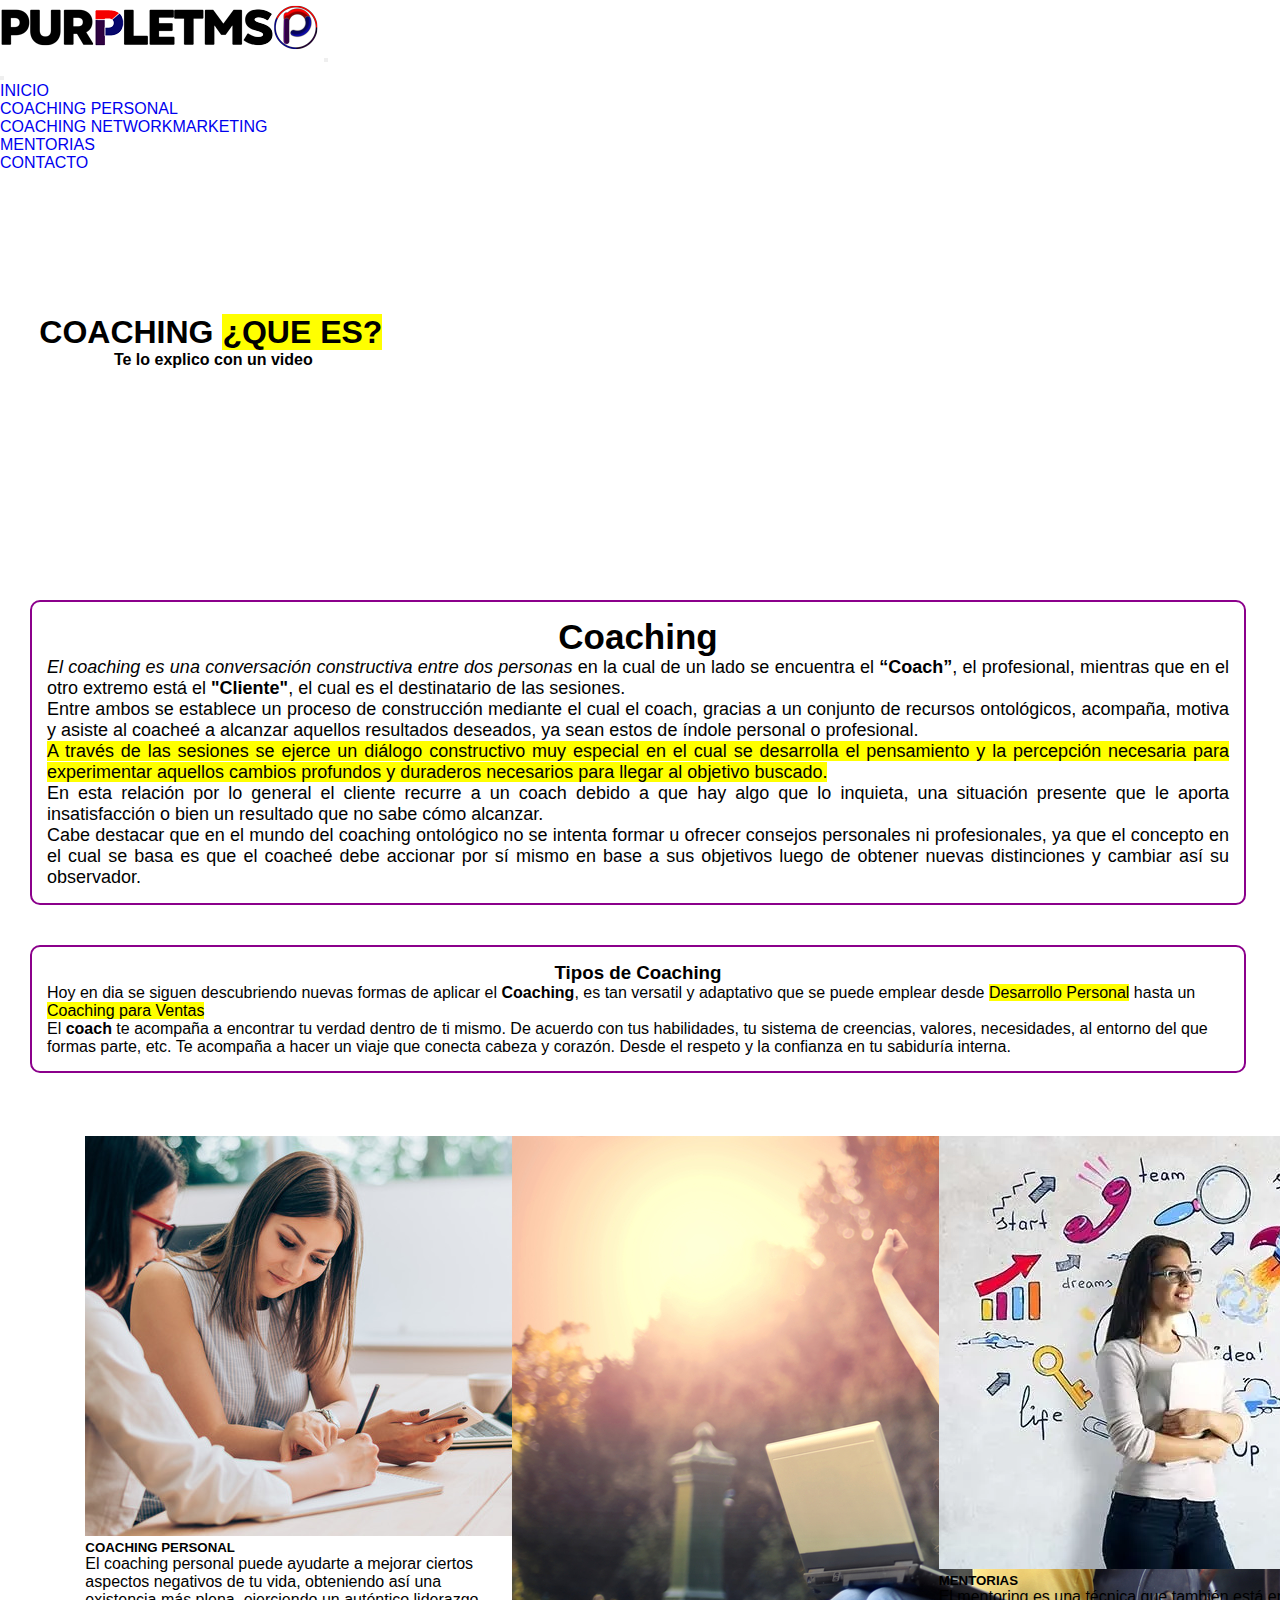
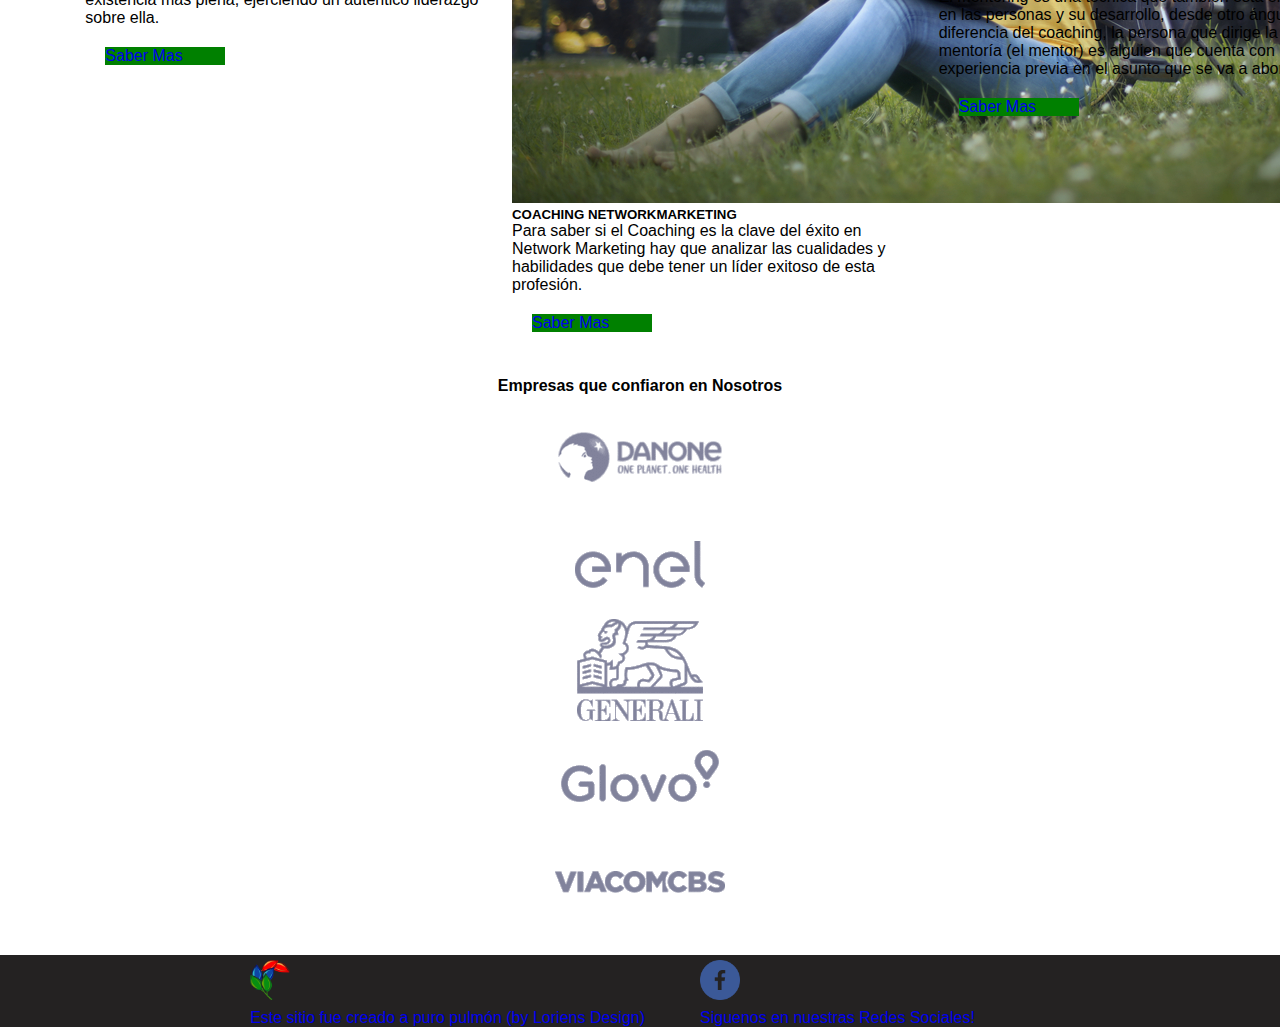
<file: index.html>
<!DOCTYPE html>
<html lang="es">

<head>
    <meta charset="UTF-8">
    <meta http-equiv="X-UA-Compatible" content="IE=edge">
    <meta name="viewport" content="width=device-width, initial-scale=1.0">
    <title>PurpleTeam</title>

    <link rel="shortcut icon" href="images/laureles.png" type="image/x-icon">

    <link rel="preconnect" href="https://fonts.googleapis.com">
    <link rel="preconnect" href="https://fonts.gstatic.com" crossorigin>
    <link
        href="https://fonts.googleapis.com/css2?family=Poppins:ital,wght@0,100;0,300;0,400;0,700;0,900;1,100&display=swap"
        rel="stylesheet">

    <!--bootstrap-->
    <link href="https://cdn.jsdelivr.net/npm/bootstrap@5.3.0-alpha3/dist/css/bootstrap.min.css" rel="stylesheet"
        integrity="sha384-KK94CHFLLe+nY2dmCWGMq91rCGa5gtU4mk92HdvYe+M/SXH301p5ILy+dN9+nJOZ" crossorigin="anonymous">
    <script src="https://cdn.jsdelivr.net/npm/bootstrap@5.3.0-alpha3/dist/js/bootstrap.bundle.min.js"
        integrity="sha384-ENjdO4Dr2bkBIFxQpeoTz1HIcje39Wm4jDKdf19U8gI4ddQ3GYNS7NTKfAdVQSZe"
        crossorigin="anonymous"></script>

    <link rel="stylesheet" href="css/styles.css">

    <!--meta-->
    <meta name="description" content="Coaching para personas, empresarios y coaches">
    <!--keywords-->
    <meta name="keywords" content="coaching, desarrollo personal, emprendimiento, mentorias, mentor">
</head>

<body>

    <header>
        <!-- menu nav bootstrap -->
        <nav class="navbar navbar sticky-top navbar-expand-lg bg-body-tertiary">
            <div class="container-fluid">
                <a class="navbar-brand" href="index.html">
                    <img src="images/logo-web-320x60.png" alt="purple">
                </a>
                <button class="navbar-toggler" type="button" data-bs-toggle="offcanvas"
                    data-bs-target="#offcanvasNavbar" aria-controls="offcanvasNavbar" aria-label="Toggle navigation">
                    <span class="navbar-toggler-icon"></span>
                </button>
                <div class="offcanvas offcanvas-end" tabindex="-1" id="offcanvasNavbar"
                    aria-labelledby="offcanvasNavbarLabel">
                    <div class="offcanvas-header">
                        <button type="button" class="btn-close" data-bs-dismiss="offcanvas" aria-label="Close"></button>
                    </div>
                    <div class="offcanvas-body">
                        <ul class="navbar-nav justify-content-end flex-grow-1 pe-3">
                            <li class="nav-item">
                                <a class="nav-link" href="index.html">
                                    INICIO
                                </a>
                            </li>
                            <li class="nav-item">
                                <a class="nav-link" href="./pages/coaching-personal.html">
                                    COACHING PERSONAL
                                </a>
                            </li>
                            <li class="nav-item">
                                <a class="nav-link" href="./pages/coaching-network.html">
                                    COACHING NETWORKMARKETING
                                </a>
                            </li>
                            <li class="nav-item">
                                <a class="nav-link" href="./pages/mentorias.html">
                                    MENTORIAS
                                </a>
                            </li>
                            <li class="nav-item">
                                <a class="nav-link" href="./pages/contacto.html">
                                    CONTACTO
                                </a>
                            </li>
                    </div>
                </div>
            </div>
        </nav>
        <!-- menu nav bootstrap -->
    </header>

    <main>
        <section class="contenedorTotal">
            <div class="main">
                <h1>COACHING <mark>¿QUE ES?</mark></h1>
                <h4>Te lo explico con un video</h4>
            </div>
            <div class="vid">
                <iframe id="video" width="100%" height="auto"
                    src="https://www.youtube-nocookie.com/embed/UYbaeFZIZng?controls=0" title="YouTube video player"
                    frameborder="0"
                    allow="accelerometer; autoplay; clipboard-write; encrypted-media; gyroscope; picture-in-picture; web-share"
                    allowfullscreen></iframe>
            </div>


            <div class="recuadro-info texto">
                <h3><strong>Coaching </strong></h3>
                <div>
                    <p> <em>El coaching es una conversación constructiva entre dos personas</em> en la cual de
                        un lado se
                        encuentra el <strong>“Coach”</strong>, el profesional, mientras que en el otro extremo está el
                        <strong>"Cliente"</strong>, el cual es
                        el destinatario de las sesiones.
                    </p>
                </div>
                <div>
                    <p>
                        Entre ambos se establece un proceso de construcción mediante el cual el coach, gracias a un
                        conjunto
                        de recursos ontológicos, acompaña, motiva y asiste al coacheé a alcanzar aquellos resultados
                        deseados, ya sean estos de índole personal o profesional.
                    </p>
                </div>
                <div>
                    <p>
                        <mark>
                            A través de las sesiones se ejerce un diálogo constructivo muy especial en el cual se
                            desarrolla el
                            pensamiento y la percepción necesaria para experimentar aquellos cambios profundos y
                            duraderos
                            necesarios para llegar al objetivo buscado.
                        </mark>
                    </p>
                </div>
                <div>
                    <p>
                        En esta relación por lo general el cliente recurre a un coach debido a que hay algo que lo
                        inquieta,
                        una situación presente que le aporta insatisfacción o bien un resultado que no sabe cómo
                        alcanzar.
                    </p>
                </div>
                <div>
                    <p>
                        Cabe destacar que en el mundo del coaching ontológico no se intenta formar u ofrecer consejos
                        personales ni profesionales, ya que el concepto en el cual se basa es que el coacheé debe
                        accionar
                        por sí mismo en base a sus objetivos luego de obtener nuevas distinciones y cambiar así su
                        observador.
                    </p>
                </div>
            </div>
            <div class="recuadro-info texto2">
                <h3><strong>Tipos de Coaching</strong></h3>
                <div>
                    <p>
                        Hoy en dia se siguen descubriendo nuevas formas de aplicar el <strong>Coaching</strong>, es tan
                        versatil y adaptativo que se puede emplear desde <mark>Desarrollo Personal</mark> hasta un
                        <mark>Coaching para Ventas</mark>
                    </p>
                </div>
                <div>
                    <p>
                        <quote>El <strong>coach</strong> te acompaña a encontrar tu verdad dentro de ti mismo. De
                            acuerdo con tus habilidades, tu
                            sistema de creencias, valores, necesidades, al entorno del que formas parte, etc. Te
                            acompaña a
                            hacer un viaje que conecta cabeza y corazón. Desde el respeto y la confianza en tu sabiduría
                            interna.
                        </quote>
                    </p>
                </div>
            </div>

            <!-- cajas con bootstrap -->
            <div class="card box1">
                <img src="./images/coach-per.jpg" alt="cocaching personal" class="bd-placeholder-img card-img-top">
                <title>Tarjeta</title>
                <div class="card-body">
                    <h5 class="card-title">COACHING PERSONAL</h5>
                    <p class="card-text">El coaching personal puede ayudarte a mejorar ciertos aspectos negativos de tu
                        vida, obteniendo así una existencia más plena, ejerciendo un auténtico liderazgo sobre ella.
                    </p>
                    <a href="./pages/coaching-personal.html" class="btn btn-primary">Saber Mas
                    </a>
                </div>
            </div>
            <div class="card box2">
                <img src="./images/coach-net.webp" alt="coaching networkmarketing"
                    class="bd-placeholder-img card-img-top">
                <title>Tarjeta</title>
                <div class="card-body">
                    <h5 class="card-title">COACHING NETWORKMARKETING</h5>
                    <p class="card-text">Para saber si el Coaching es la clave del éxito en Network Marketing hay que
                        analizar las cualidades y habilidades que debe tener un líder exitoso de esta profesión.
                    </p>
                    <a href="./pages/coaching-networkmarketing.html" class="btn btn-primary">Saber Mas
                    </a>
                </div>
            </div>
            <div class="card box3">
                <img src="./images/mentorias.webp" alt="mentorias de coaching" class="bd-placeholder-img card-img-top">
                <title>Tarjeta</title>
                <div class="card-body">
                    <h5 class="card-title">MENTORIAS</h5>
                    <p class="card-text">El mentoring es una técnica que también está enfocada en las personas y su
                        desarrollo, desde otro ángulo. A diferencia del coaching, la persona que dirige la mentoría (el
                        mentor) es alguien que cuenta con una experiencia previa en el asunto que se va a abordar.
                    </p>
                    <a href="./pages/mentorias.html" class="btn btn-primary">Saber Mas
                    </a>
                </div>
            </div>
            <!-- cajas con bootstrap -->
        </section>

        <!-- logos minis con bootstrap -->
        <div class="logosTittle">
            <h4>Empresas que confiaron en Nosotros</h4>
        </div>
        <div class="containerLogos">
            <div class="row">
                <div class="col">
                    <img src="./images/Danone-Logo.gif" alt="Danone">
                </div>
                <div class="col">
                    <img src="./images/Enel_Group-Logo.gif" alt="Enel Group">
                </div>
                <div class="col">
                    <img src="./images/Generali-Logo.gif" alt="Generali">
                </div>
                <div class="col">
                    <img src="./images/Glovo-Logo.gif" alt="Glovo">
                </div>
                <div class="col">
                    <img src="./images/ViacomCBS-Logo.gif" alt="viacomb" >
                </div>
            </div>
        </div>
        <!-- fin logos minis con bootstrap -->

    </main>

    <!-- footer de la pagina-->
    <footer class="footer">
        <div class="d-flex">
            <a href="mailto:loriensdesign@gmail.com">
                <div class="flex-shrink-0" lori>
                    <img src="./images/laureles.png" alt="LoriensDesign">
                </div>
            </a>
            <a href="mailto:loriensdesign@gmail.com">
                <div class="flex-grow-1 ms-3">
                    <p>
                        Este sitio fue creado a puro pulmón (by Loriens Design)
                    </p>
                </div>
        </div>
        </a>
        <div class="d-flex">
            <a href="https://www.facebook.com/laureano.soy.yo">
                <div class="flex-shrink-0 face">
                    <img src="./images/facebook.png" alt="Redes">
                </div>
            </a>
            <a href="https://www.facebook.com/laureano.soy.yo">
                <div class="flex-grow-1 ms-3">
                    <p>
                        Siguenos en nuestras Redes Sociales!
                    </p>
                </div>
            </a>
        </div>
    </footer>
    <!-- fin de footer -->

</body>

</html>
</file>
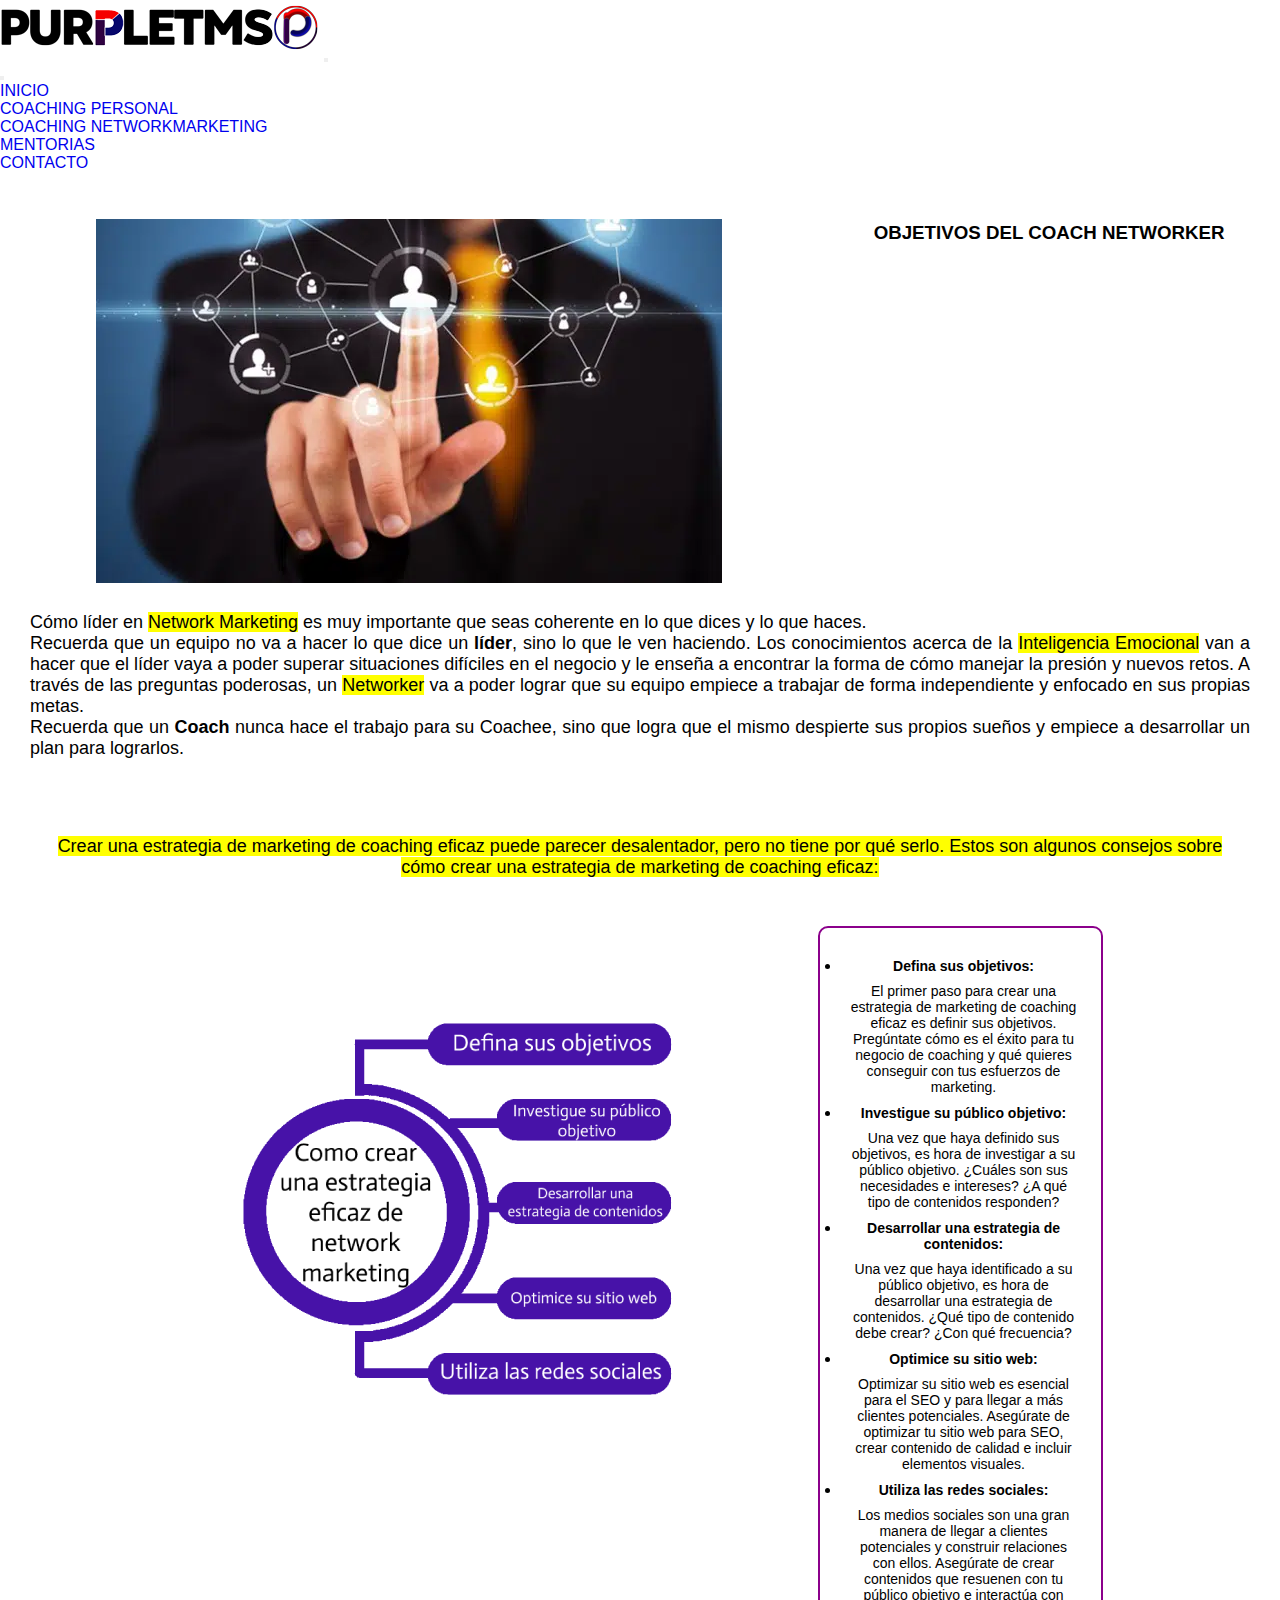
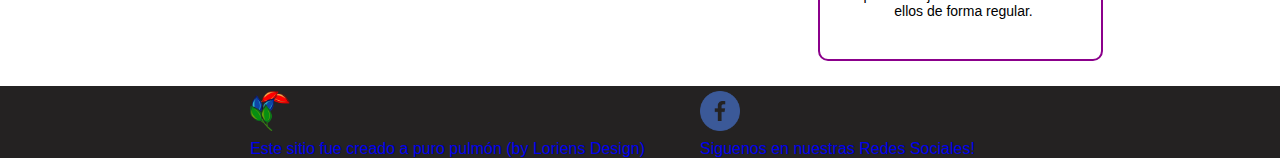
<file: pages/coaching-network.html>
<!DOCTYPE html>
<html lang="es">

<head>
    <meta charset="UTF-8">
    <meta http-equiv="X-UA-Compatible" content="IE=edge">
    <meta name="viewport" content="width=device-width, initial-scale=1.0">
    <title>PurpleTeam</title>

    <link rel="shortcut icon" href="../images/laureles.png" type="image/x-icon">

    <link rel="preconnect" href="https://fonts.googleapis.com">
    <link rel="preconnect" href="https://fonts.gstatic.com" crossorigin>
    <link
        href="https://fonts.googleapis.com/css2?family=Poppins:ital,wght@0,100;0,300;0,400;0,700;0,900;1,100&display=swap"
        rel="stylesheet">

    <!--bootstrap-->
    <link href="https://cdn.jsdelivr.net/npm/bootstrap@5.3.0-alpha3/dist/css/bootstrap.min.css" rel="stylesheet"
        integrity="sha384-KK94CHFLLe+nY2dmCWGMq91rCGa5gtU4mk92HdvYe+M/SXH301p5ILy+dN9+nJOZ" crossorigin="anonymous">
    <script src="https://cdn.jsdelivr.net/npm/bootstrap@5.3.0-alpha3/dist/js/bootstrap.bundle.min.js"
        integrity="sha384-ENjdO4Dr2bkBIFxQpeoTz1HIcje39Wm4jDKdf19U8gI4ddQ3GYNS7NTKfAdVQSZe"
        crossorigin="anonymous"></script>

    <link rel="stylesheet" href="../css/styles.css">

</head>

<body>

    <header>
        <!-- menu nav bootstrap -->
        <nav class="navbar navbar sticky-top navbar-expand-lg bg-body-tertiary">
            <div class="container-fluid">
                <a class="navbar-brand" href="../index.html">
                    <img src="../images/logo-web-320x60.png" alt="purple">
                </a>
                <button class="navbar-toggler" type="button" data-bs-toggle="offcanvas"
                    data-bs-target="#offcanvasNavbar" aria-controls="offcanvasNavbar" aria-label="Toggle navigation">
                    <span class="navbar-toggler-icon"></span>
                </button>
                <div class="offcanvas offcanvas-end" tabindex="-1" id="offcanvasNavbar"
                    aria-labelledby="offcanvasNavbarLabel">
                    <div class="offcanvas-header">
                        <button type="button" class="btn-close" data-bs-dismiss="offcanvas" aria-label="Close"></button>
                    </div>
                    <div class="offcanvas-body">
                        <ul class="navbar-nav justify-content-end flex-grow-1 pe-3">
                            <li class="nav-item">
                                <a class="nav-link" href="../index.html">
                                    INICIO
                                </a>
                            </li>
                            <li class="nav-item">
                                <a class="nav-link" href="../pages/coaching-personal.html">
                                    COACHING PERSONAL
                                </a>
                            </li>
                            <li class="nav-item">
                                <a class="nav-link" href="../pages/coaching-network.html">
                                    COACHING NETWORKMARKETING
                                </a>
                            </li>
                            <li class="nav-item">
                                <a class="nav-link" href="../pages/mentorias.html">
                                    MENTORIAS
                                </a>
                            </li>
                            <li class="nav-item">
                                <a class="nav-link" href="../pages/contacto.html">
                                    CONTACTO
                                </a>
                            </li>
                    </div>
                </div>
            </div>
        </nav>
        <!-- menu nav bootstrap -->
    </header>

    <section class="contenedorTotal">
        <div class="main">
            <img src="../images/marketing-multilevel.webp" alt="coaching personal">
        </div>
        <div class="vid">
            <h3> <strong>OBJETIVOS DEL COACH NETWORKER</strong></h3>
        </div>
        <div class="texto">
            <P>
                Cómo líder en <mark>Network Marketing</mark> es muy importante que seas coherente en lo que dices y
                lo que haces.
            </P>
            <p>
                Recuerda que un equipo no va a hacer lo que dice un <strong>líder</strong>, sino lo que le ven
                haciendo. Los
                conocimientos
                acerca de la <mark>Inteligencia Emocional</mark> van a hacer que el líder vaya a poder superar
                situaciones
                difíciles
                en
                el negocio y le enseña a encontrar la forma de cómo manejar la presión y nuevos retos. A través de
                las
                preguntas poderosas, un <mark>Networker</mark> va a poder lograr que su equipo empiece a trabajar de
                forma
                independiente
                y enfocado en sus propias metas.
            </p>
            <p>
                Recuerda que un <strong>Coach</strong> nunca hace el trabajo para su Coachee, sino que
                logra
                que el mismo despierte sus propios sueños y empiece a desarrollar un plan para lograrlos.
            </P>
        </div>

            <div class="estrategia">
                <img src="../images/estrategia.png" alt="estrategia de network-marketing">
            </div>
            <div class="beneficio estrategia2 ">
                <p>
                    <mark>
                        Crear una estrategia de marketing de coaching eficaz puede parecer desalentador, pero no tiene
                        por
                        qué
                        serlo. Estos son algunos consejos sobre cómo crear una estrategia de marketing de coaching
                        eficaz:
                    </mark>
                </p>
            </div>
        </div>

        <div class="estrategia3 recuadro-info">
            <ul class="beneficio">
                <li class="color1">
                    <p>
                        <b>
                            Defina sus objetivos:
                        </b>

                    </p>
                    <p>
                        El primer paso para crear una estrategia de marketing de
                        coaching eficaz es definir sus objetivos. Pregúntate cómo es el éxito para tu negocio de
                        coaching y
                        qué quieres conseguir con tus esfuerzos de marketing.
                    </p>
                </li>
                <li class="color1">
                    <p>
                        <b>
                            Investigue su público objetivo:
                        </b>
                    </p>
                    <p>
                        Una vez que haya definido sus objetivos, es hora de investigar a su público objetivo.
                        ¿Cuáles
                        son sus necesidades e intereses? ¿A qué tipo de contenidos responden?
                    </p>
                </li>
                <li class="color1">
                    <p>
                        <b>
                            Desarrollar una estrategia de contenidos:
                        </b>
                    </p>
                    <p>
                        Una vez que haya identificado a su público objetivo, es hora de desarrollar una estrategia
                        de
                        contenidos. ¿Qué tipo de contenido debe crear? ¿Con qué frecuencia?
                    </p>
                </li>
                <li class="color1">
                    <p>
                        <b>
                            Optimice su sitio web:
                        </b>
                    </p>
                    <p>
                        Optimizar su sitio web es esencial para el SEO y para llegar a más clientes potenciales.
                        Asegúrate de optimizar tu sitio web para SEO, crear contenido de calidad e incluir elementos
                        visuales.
                    </p>
                </li>
                <li class="color1">
                    <p>
                        <b>
                            Utiliza las redes sociales:
                        </b>
                    </p>
                    <p>
                        Los medios sociales son una gran manera de llegar a clientes potenciales y construir
                        relaciones
                        con ellos. Asegúrate de crear contenidos que resuenen con tu público objetivo e interactúa
                        con
                        ellos de forma regular.
                    </p>
                </li>
            </ul>
        </div>
        </div>

    </section>

    <footer class="footer">
        <div class="d-flex">
            <a href="mailto:loriensdesign@gmail.com">
                <div class="flex-shrink-0" lori>
                    <img src="../images/laureles.png" alt="LoriensDesign">
                </div>
            </a>
            <a href="mailto:loriensdesign@gmail.com">
                <div class="flex-grow-1 ms-3">
                    <p>
                        Este sitio fue creado a puro pulmón (by Loriens Design)
                    </p>
                </div>
        </div>
        </a>

        <div class="d-flex">
            <a href="https://www.facebook.com/laureano.soy.yo">
                <div class="flex-shrink-0 face">
                    <img src="../images/facebook.png" alt="Redes">
                </div>
            </a>
            <a href="https://www.facebook.com/laureano.soy.yo">
                <div class="flex-grow-1 ms-3">
                    <p>
                        Siguenos en nuestras Redes Sociales!
                    </p>
                </div>
            </a>
        </div>


    </footer>

</body>

</html>
</file>
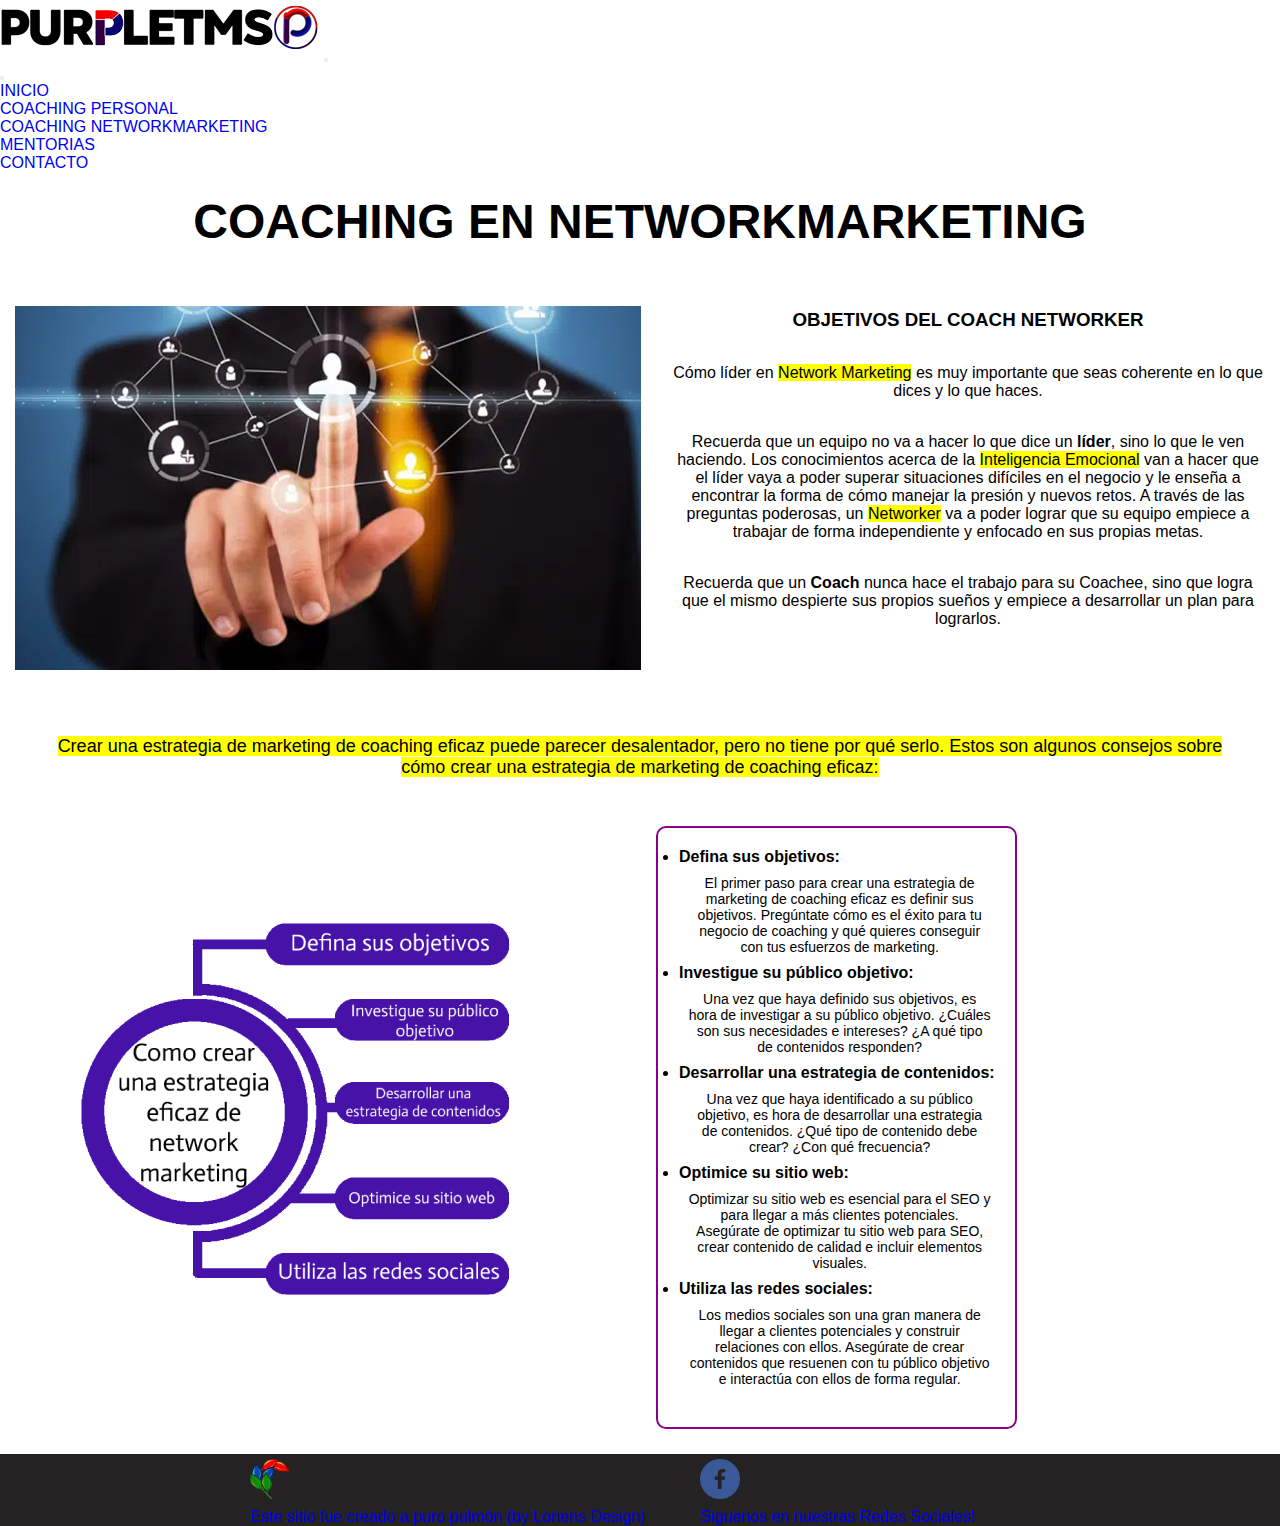
<file: pages/coaching-networkmarketing.html>
<!DOCTYPE html>
<html lang="es">

<head>
    <meta charset="UTF-8">
    <meta http-equiv="X-UA-Compatible" content="IE=edge">
    <meta name="viewport" content="width=device-width, initial-scale=1.0">
    <title>PurpleTeam</title>

    <link rel="shortcut icon" href="../images/laureles.png" type="image/x-icon">

    <link rel="preconnect" href="https://fonts.googleapis.com">
    <link rel="preconnect" href="https://fonts.gstatic.com" crossorigin>
    <link
        href="https://fonts.googleapis.com/css2?family=Poppins:ital,wght@0,100;0,300;0,400;0,700;0,900;1,100&display=swap"
        rel="stylesheet">

    <!--bootstrap-->
    <link href="https://cdn.jsdelivr.net/npm/bootstrap@5.3.0-alpha3/dist/css/bootstrap.min.css" rel="stylesheet"
        integrity="sha384-KK94CHFLLe+nY2dmCWGMq91rCGa5gtU4mk92HdvYe+M/SXH301p5ILy+dN9+nJOZ" crossorigin="anonymous">
    <script src="https://cdn.jsdelivr.net/npm/bootstrap@5.3.0-alpha3/dist/js/bootstrap.bundle.min.js"
        integrity="sha384-ENjdO4Dr2bkBIFxQpeoTz1HIcje39Wm4jDKdf19U8gI4ddQ3GYNS7NTKfAdVQSZe"
        crossorigin="anonymous"></script>

    <link rel="stylesheet" href="../css/styles.css">

</head>

<body>

    <header>
        <!-- menu nav bootstrap -->
        <nav class="navbar navbar sticky-top navbar-expand-lg bg-body-tertiary">
            <div class="container-fluid">
                <a class="navbar-brand" href="../index.html">
                    <img src="../images/logo-web-320x60.png" alt="purple">
                </a>
                <button class="navbar-toggler" type="button" data-bs-toggle="offcanvas"
                    data-bs-target="#offcanvasNavbar" aria-controls="offcanvasNavbar" aria-label="Toggle navigation">
                    <span class="navbar-toggler-icon"></span>
                </button>
                <div class="offcanvas offcanvas-end" tabindex="-1" id="offcanvasNavbar"
                    aria-labelledby="offcanvasNavbarLabel">
                    <div class="offcanvas-header">
                        <button type="button" class="btn-close" data-bs-dismiss="offcanvas" aria-label="Close"></button>
                    </div>
                    <div class="offcanvas-body">
                        <ul class="navbar-nav justify-content-end flex-grow-1 pe-3">
                            <li class="nav-item">
                                <a class="nav-link" href="../index.html">
                                    INICIO
                                </a>
                            </li>
                            <li class="nav-item">
                                <a class="nav-link" href="../pages/coaching-personal.html">
                                    COACHING PERSONAL
                                </a>
                            </li>
                            <li class="nav-item">
                                <a class="nav-link" href="../pages/coaching-networkmarketing.html">
                                    COACHING NETWORKMARKETING
                                </a>
                            </li>
                            <li class="nav-item">
                                <a class="nav-link" href="../pages/mentorias.html">
                                    MENTORIAS
                                </a>
                            </li>
                            <li class="nav-item">
                                <a class="nav-link" href="../pages/contacto.html">
                                    CONTACTO
                                </a>
                            </li>
                    </div>
                </div>
            </div>
        </nav>
        <!-- menu nav bootstrap -->
    </header>


    <div class="beneficio">
        <h2>COACHING EN NETWORKMARKETING</h2>
    </div>
    <section class="contenedorTotal">

        <div class="main">
            <img src="../images/marketing-multilevel.webp" alt="coaching networkmarketing">
        </div>

        <div class="vid beneficio">
            <div>
                <h3>OBJETIVOS DEL COACH NETWORKER</h3>
            </div>
            <div>
                <P>
                    Cómo líder en <mark>Network Marketing</mark> es muy importante que seas coherente en lo que dices y
                    lo que haces.
                </P>
                <p>
                    Recuerda que un equipo no va a hacer lo que dice un <strong>líder</strong>, sino lo que le ven
                    haciendo. Los
                    conocimientos
                    acerca de la <mark>Inteligencia Emocional</mark> van a hacer que el líder vaya a poder superar
                    situaciones
                    difíciles
                    en
                    el negocio y le enseña a encontrar la forma de cómo manejar la presión y nuevos retos. A través de
                    las
                    preguntas poderosas, un <mark>Networker</mark> va a poder lograr que su equipo empiece a trabajar de
                    forma
                    independiente
                    y enfocado en sus propias metas.
                </p>
                <p>
                    Recuerda que un <strong>Coach</strong> nunca hace el trabajo para su Coachee, sino que
                    logra
                    que el mismo despierte sus propios sueños y empiece a desarrollar un plan para lograrlos.
                </P>
            </div>
        </div>

        <div class="estrategia">
            <img src="../images/estrategia.png" alt="estrategia de network-marketing">
        </div>
        <div class="beneficio estrategia2 ">
            <p><mark> Crear una estrategia de marketing de coaching eficaz puede parecer desalentador, pero no tiene por
                    qué
                    serlo. Estos son algunos consejos sobre cómo crear una estrategia de marketing de coaching
                    eficaz:</mark></p>
        </div>
        <div class="estrategia3 recuadro-info">
            <ul class="beneficio">
                <li class="color1">
                    <b>Defina sus objetivos:</b>
                    <p>El primer paso para crear una estrategia de marketing de
                        coaching eficaz es definir sus objetivos. Pregúntate cómo es el éxito para tu negocio de
                        coaching y
                        qué quieres conseguir con tus esfuerzos de marketing.</p>
                </li>
                <li class="color1">
                    <b>Investigue su público objetivo:</b>
                    <p>
                        Una vez que haya definido sus objetivos, es hora de investigar a su público objetivo.
                        ¿Cuáles
                        son sus necesidades e intereses? ¿A qué tipo de contenidos responden?
                    </p>
                </li>
                <li class="color1">
                    <b>Desarrollar una estrategia de contenidos:</b>
                    <p>
                        Una vez que haya identificado a su público objetivo, es hora de desarrollar una estrategia
                        de
                        contenidos. ¿Qué tipo de contenido debe crear? ¿Con qué frecuencia?
                    </p>
                </li>
                <li class="color1">
                    <b>Optimice su sitio web:</b>
                    <p>
                        Optimizar su sitio web es esencial para el SEO y para llegar a más clientes potenciales.
                        Asegúrate de optimizar tu sitio web para SEO, crear contenido de calidad e incluir elementos
                        visuales.
                    </p>
                </li>
                <li class="color1">
                    <b>Utiliza las redes sociales:</b>
                    <p>
                        Los medios sociales son una gran manera de llegar a clientes potenciales y construir
                        relaciones
                        con ellos. Asegúrate de crear contenidos que resuenen con tu público objetivo e interactúa
                        con
                        ellos de forma regular.
                    </p>
                </li>
            </ul>
        </div>
        </div>


    </section>


    <footer class="footer">
        <div class="d-flex">
            <a href="mailto:loriensdesign@gmail.com">
                <div class="flex-shrink-0" lori>
                    <img src="../images/laureles.png" alt="LoriensDesign">
                </div>
            </a>
            <a href="mailto:loriensdesign@gmail.com">
                <div class="flex-grow-1 ms-3">
                    Este sitio fue creado a puro pulmón (by Loriens Design)
                </div>
        </div>
        </a>

        <div class="d-flex">
            <a href="https://www.facebook.com/laureano.soy.yo">
                <div class="flex-shrink-0 face">
                    <img src="../images/facebook.png" alt="Redes">
                </div>
            </a>
            <a href="https://www.facebook.com/laureano.soy.yo">
                <div class="flex-grow-1 ms-3">
                    Siguenos en nuestras Redes Sociales!
                </div>
            </a>
        </div>


    </footer>

</body>

</html>
</file>
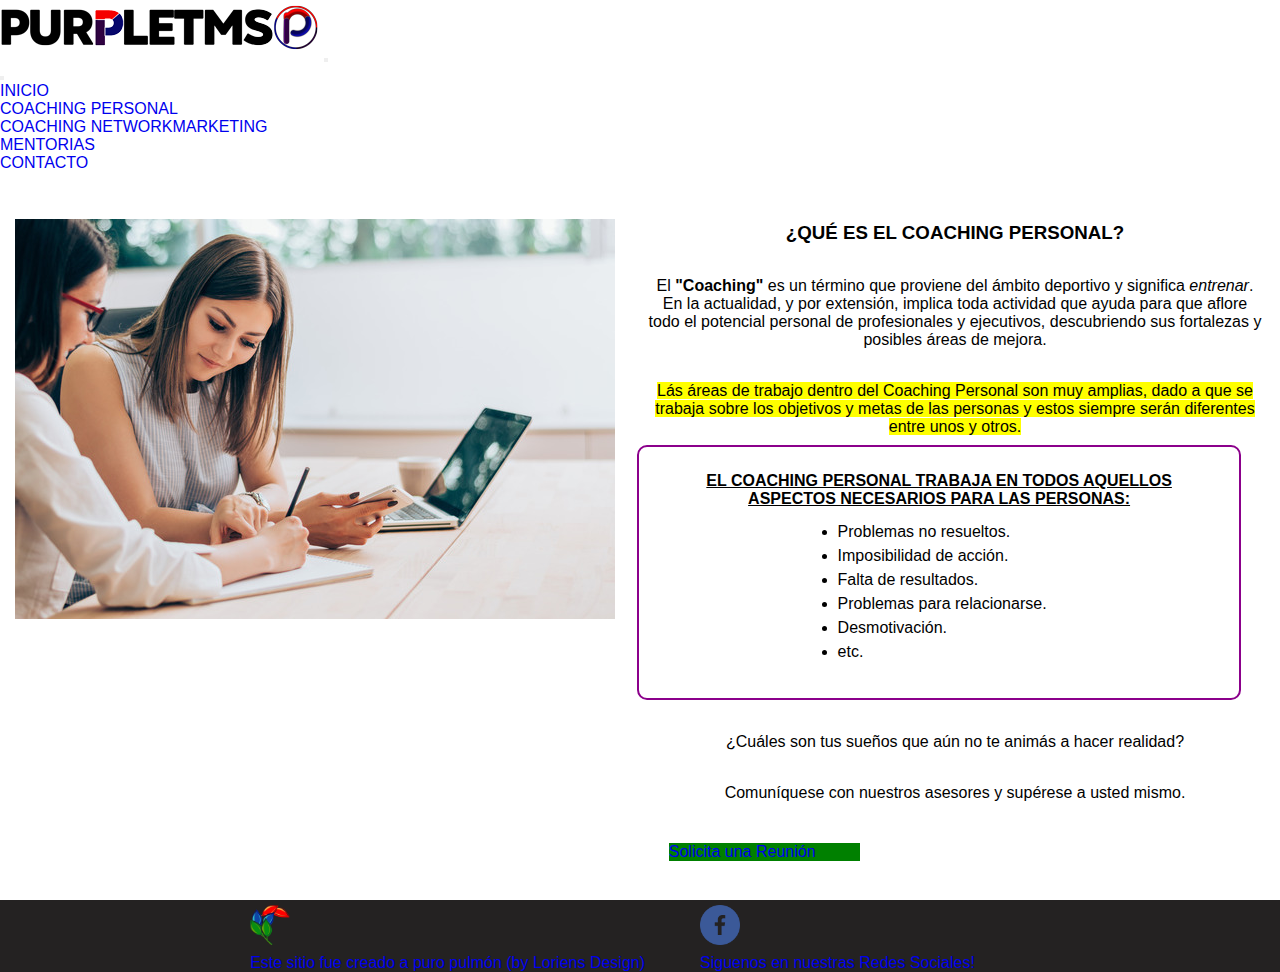
<file: pages/coaching-personal.html>
<!DOCTYPE html>
<html lang="es">

<head>
    <meta charset="UTF-8">
    <meta http-equiv="X-UA-Compatible" content="IE=edge">
    <meta name="viewport" content="width=device-width, initial-scale=1.0">
    <title>PurpleTeam</title>

    <link rel="shortcut icon" href="../images/laureles.png" type="image/x-icon">

    <link rel="preconnect" href="https://fonts.googleapis.com">
    <link rel="preconnect" href="https://fonts.gstatic.com" crossorigin>
    <link
        href="https://fonts.googleapis.com/css2?family=Poppins:ital,wght@0,100;0,300;0,400;0,700;0,900;1,100&display=swap"
        rel="stylesheet">

    <!--bootstrap-->
    <link href="https://cdn.jsdelivr.net/npm/bootstrap@5.3.0-alpha3/dist/css/bootstrap.min.css" rel="stylesheet"
        integrity="sha384-KK94CHFLLe+nY2dmCWGMq91rCGa5gtU4mk92HdvYe+M/SXH301p5ILy+dN9+nJOZ" crossorigin="anonymous">
    <script src="https://cdn.jsdelivr.net/npm/bootstrap@5.3.0-alpha3/dist/js/bootstrap.bundle.min.js"
        integrity="sha384-ENjdO4Dr2bkBIFxQpeoTz1HIcje39Wm4jDKdf19U8gI4ddQ3GYNS7NTKfAdVQSZe"
        crossorigin="anonymous"></script>

    <link rel="stylesheet" href="../css/styles.css">

</head>

<body>

    <header>
        <!-- menu nav bootstrap -->
        <nav class="navbar navbar sticky-top navbar-expand-lg bg-body-tertiary">
            <div class="container-fluid">
                <a class="navbar-brand" href="../index.html">
                    <img src="../images/logo-web-320x60.png" alt="purple">
                </a>
                <button class="navbar-toggler" type="button" data-bs-toggle="offcanvas"
                    data-bs-target="#offcanvasNavbar" aria-controls="offcanvasNavbar" aria-label="Toggle navigation">
                    <span class="navbar-toggler-icon"></span>
                </button>
                <div class="offcanvas offcanvas-end" tabindex="-1" id="offcanvasNavbar"
                    aria-labelledby="offcanvasNavbarLabel">
                    <div class="offcanvas-header">
                        <button type="button" class="btn-close" data-bs-dismiss="offcanvas" aria-label="Close"></button>
                    </div>
                    <div class="offcanvas-body">
                        <ul class="navbar-nav justify-content-end flex-grow-1 pe-3">
                            <li class="nav-item">
                                <a class="nav-link" href="../index.html">
                                    INICIO
                                </a>
                            </li>
                            <li class="nav-item">
                                <a class="nav-link" href="../pages/coaching-personal.html">
                                    COACHING PERSONAL
                                </a>
                            </li>
                            <li class="nav-item">
                                <a class="nav-link" href="../pages/coaching-network.html">
                                    COACHING NETWORKMARKETING
                                </a>
                            </li>
                            <li class="nav-item">
                                <a class="nav-link" href="../pages/mentorias.html">
                                    MENTORIAS
                                </a>
                            </li>
                            <li class="nav-item">
                                <a class="nav-link" href="../pages/contacto.html">
                                    CONTACTO
                                </a>
                            </li>
                    </div>
                </div>
            </div>
        </nav>
        <!-- menu nav bootstrap -->
    </header>

    <section class="contenedorTotal">
        <div class="main">
            <img src="../images/coach-per.jpg" alt="coaching personal">
        </div>
        <div class="vid beneficio">
            <h3> <strong>¿QUÉ ES EL COACHING PERSONAL?</strong></h3>
            <p> El <strong>"Coaching"</strong> es un término que proviene del ámbito deportivo y significa
                <em>entrenar</em>. En la actualidad, y
                por extensión, implica toda actividad que ayuda para que aflore todo el potencial personal de
                profesionales y ejecutivos, descubriendo sus fortalezas y posibles áreas de mejora.
            </p>
            <p> <mark> Lás áreas de trabajo dentro del Coaching Personal son muy amplias, dado a que se trabaja sobre
                    los
                    objetivos y metas de las personas y estos siempre serán diferentes entre unos y otros.</mark>
            </p>

            <div class="recuadro-info">
                <h4 class="subrayado">EL COACHING PERSONAL TRABAJA EN TODOS AQUELLOS ASPECTOS NECESARIOS PARA LAS
                    PERSONAS:</h4>
                <div>
                    <ul>
                        <li>Problemas no resueltos.</li>
                        <li>Imposibilidad de acción.</li>
                        <li>Falta de resultados.</li>
                        <li>Problemas para relacionarse.</li>
                        <li>Desmotivación.</li>
                        <li>etc.</li>
                    </ul>
                </div>
            </div>

            <div class="beneficio">
                <p>¿Cuáles son tus sueños que aún no te animás a hacer realidad? </p>
                <p>Comuníquese con nuestros asesores y supérese a usted mismo.</p>
            </div>

            <div>
                <a href="../pages/contacto.html" class="btn btn-primary">Solicita una Reunión</a>
            </div>

        </div>

    </section>

    <footer class="footer">
        <div class="d-flex">
            <a href="mailto:loriensdesign@gmail.com">
                <div class="flex-shrink-0" lori>
                    <img src="../images/laureles.png" alt="LoriensDesign">
                </div>
            </a>
            <a href="mailto:loriensdesign@gmail.com">
                <div class="flex-grow-1 ms-3">
                    <p>
                        Este sitio fue creado a puro pulmón (by Loriens Design)
                    </p>
                </div>
        </div>
        </a>

        <div class="d-flex">
            <a href="https://www.facebook.com/laureano.soy.yo">
                <div class="flex-shrink-0 face">
                    <img src="../images/facebook.png" alt="Redes">
                </div>
            </a>
            <a href="https://www.facebook.com/laureano.soy.yo">
                <div class="flex-grow-1 ms-3">
                    <p>
                        Siguenos en nuestras Redes Sociales!
                    </p>
                </div>
            </a>
        </div>


    </footer>

</body>

</html>
</file>
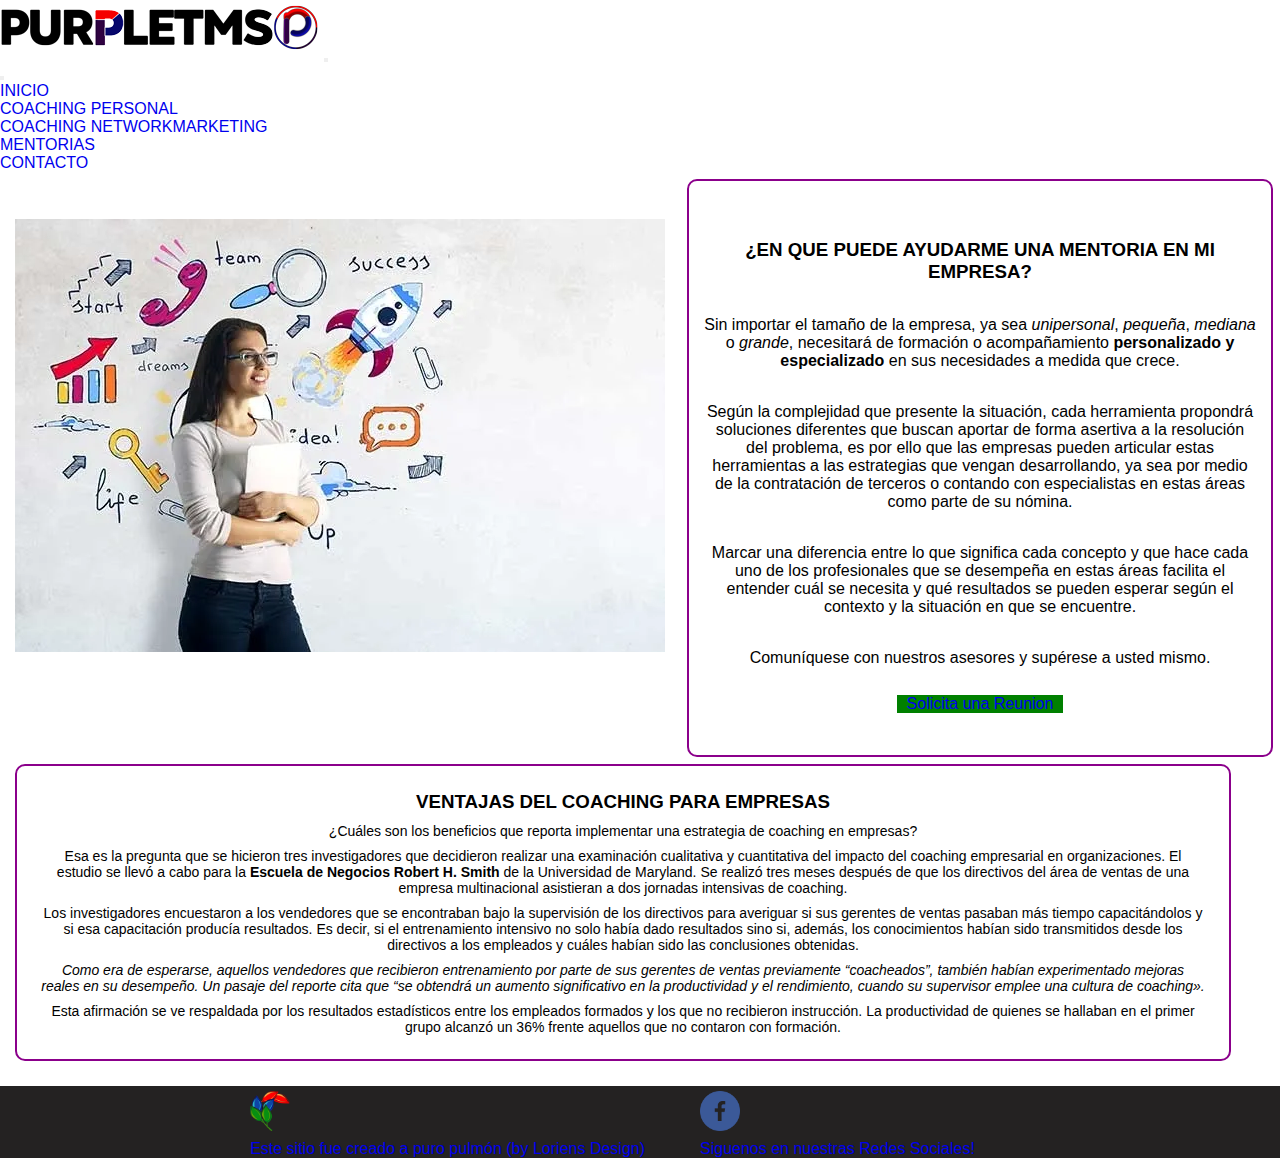
<file: pages/mentorias.html>
<!DOCTYPE html>
<html lang="es">

<head>
    <meta charset="UTF-8">
    <meta http-equiv="X-UA-Compatible" content="IE=edge">
    <meta name="viewport" content="width=device-width, initial-scale=1.0">
    <title>PurpleTeam</title>

    <link rel="shortcut icon" href="../images/laureles.png" type="image/x-icon">

    <link rel="preconnect" href="https://fonts.googleapis.com">
    <link rel="preconnect" href="https://fonts.gstatic.com" crossorigin>
    <link
        href="https://fonts.googleapis.com/css2?family=Poppins:ital,wght@0,100;0,300;0,400;0,700;0,900;1,100&display=swap"
        rel="stylesheet">

    <!--bootstrap-->
    <link href="https://cdn.jsdelivr.net/npm/bootstrap@5.3.0-alpha3/dist/css/bootstrap.min.css" rel="stylesheet"
        integrity="sha384-KK94CHFLLe+nY2dmCWGMq91rCGa5gtU4mk92HdvYe+M/SXH301p5ILy+dN9+nJOZ" crossorigin="anonymous">
    <script src="https://cdn.jsdelivr.net/npm/bootstrap@5.3.0-alpha3/dist/js/bootstrap.bundle.min.js"
        integrity="sha384-ENjdO4Dr2bkBIFxQpeoTz1HIcje39Wm4jDKdf19U8gI4ddQ3GYNS7NTKfAdVQSZe"
        crossorigin="anonymous"></script>

    <link rel="stylesheet" href="../css/styles.css">

</head>

<body>

    <header>
        <!-- menu nav bootstrap -->
        <nav class="navbar navbar sticky-top navbar-expand-lg bg-body-tertiary">
            <div class="container-fluid">
                <a class="navbar-brand" href="../index.html">
                    <img src="../images/logo-web-320x60.png" alt="purple">
                </a>
                <button class="navbar-toggler" type="button" data-bs-toggle="offcanvas"
                    data-bs-target="#offcanvasNavbar" aria-controls="offcanvasNavbar" aria-label="Toggle navigation">
                    <span class="navbar-toggler-icon"></span>
                </button>
                <div class="offcanvas offcanvas-end" tabindex="-1" id="offcanvasNavbar"
                    aria-labelledby="offcanvasNavbarLabel">
                    <div class="offcanvas-header">
                        <button type="button" class="btn-close" data-bs-dismiss="offcanvas" aria-label="Close"></button>
                    </div>
                    <div class="offcanvas-body">
                        <ul class="navbar-nav justify-content-end flex-grow-1 pe-3">
                            <li class="nav-item">
                                <a class="nav-link" href="../index.html">
                                    INICIO
                                </a>
                            </li>
                            <li class="nav-item">
                                <a class="nav-link" href="../pages/coaching-personal.html">
                                    COACHING PERSONAL
                                </a>
                            </li>
                            <li class="nav-item">
                                <a class="nav-link" href="../pages/coaching-network.html">
                                    COACHING NETWORKMARKETING
                                </a>
                            </li>
                            <li class="nav-item">
                                <a class="nav-link" href="../pages/mentorias.html">
                                    MENTORIAS
                                </a>
                            </li>
                            <li class="nav-item">
                                <a class="nav-link" href="../pages/contacto.html">
                                    CONTACTO
                                </a>
                            </li>
                    </div>
                </div>
            </div>
        </nav>
        <!-- menu nav bootstrap -->
    </header>

    <section class="contenedorTotal">
        <div class="main">
            <img src="../images/mentorias.webp" alt="mentorias">
        </div>
        <div class="vid recuadro-info">
            <h3> <strong>¿EN QUE PUEDE AYUDARME UNA MENTORIA EN MI EMPRESA?</strong></h3>
            <p>
                Sin importar el tamaño de la empresa, ya sea <em>unipersonal</em>, <em>pequeña</em>, <em>mediana</em> o
                <em>grande</em>, necesitará de formación o acompañamiento <strong>personalizado y especializado</strong>
                en sus necesidades a medida
                que crece.
            </p>

            <p>
                Según la complejidad que presente la situación, cada herramienta propondrá soluciones diferentes que
                buscan aportar de forma asertiva a la resolución del problema, es por ello que las empresas pueden
                articular estas herramientas a las estrategias que vengan desarrollando, ya sea por medio de la
                contratación de terceros o contando con especialistas en estas áreas como parte de su nómina.
            </p>

            <p>
                Marcar una diferencia entre lo que significa cada concepto y que hace cada uno de los profesionales que
                se desempeña en estas áreas facilita el entender cuál se necesita y qué resultados se pueden esperar
                según el contexto y la situación en que se encuentre.
            </p>
            <div>
                <p>
                    Comuníquese con nuestros asesores y supérese a usted mismo.
                </p>
            </div>
            <a href="../pages/contacto.html" class="btn btn-primary">Solicita una Reunion</a>
        </div>
    </section>

    <div class="beneficio recuadro-info espacio">
        <h3>VENTAJAS DEL COACHING PARA EMPRESAS</h3>
        <p>
            ¿Cuáles son los beneficios que reporta implementar una estrategia de coaching en empresas?
        </p>
        <p>
            Esa es la pregunta que se hicieron tres investigadores que decidieron realizar una examinación cualitativa y
            cuantitativa del impacto del coaching empresarial en organizaciones. El estudio se llevó a cabo para la
            <strong>Escuela de Negocios Robert H. Smith</strong> de la Universidad de Maryland. Se realizó tres
            meses después de que los directivos del área de ventas de una empresa multinacional asistieran a dos
            jornadas intensivas de coaching.
        </p>
        <p>
            Los investigadores encuestaron a los vendedores que se encontraban bajo la supervisión de los directivos
            para averiguar si sus gerentes de ventas pasaban más tiempo capacitándolos y si esa capacitación producía
            resultados. Es decir, si el entrenamiento intensivo no solo había dado resultados sino si, además, los
            conocimientos habían sido transmitidos desde los directivos a los empleados y cuáles habían sido las
            conclusiones obtenidas.
        </p>
        <p>
            <em>Como era de esperarse, aquellos vendedores que recibieron entrenamiento por parte de sus gerentes de
                ventas
                previamente “coacheados”, también habían experimentado mejoras reales en su desempeño. Un pasaje del
                reporte
                cita que “se obtendrá un aumento significativo en la productividad y el rendimiento, cuando su
                supervisor
                emplee una cultura de coaching».</em>
        </p>
        <p>Esta afirmación se ve respaldada por los resultados estadísticos entre los empleados formados y los que no
            recibieron instrucción. La productividad de quienes se hallaban en el primer grupo alcanzó un 36% frente
            aquellos que no contaron con formación.
        </p>
    </div>

    <footer class="footer">
        <div class="d-flex">
            <a href="mailto:loriensdesign@gmail.com">
                <div class="flex-shrink-0" lori>
                    <img src="../images/laureles.png" alt="LoriensDesign">
                </div>
            </a>
            <a href="mailto:loriensdesign@gmail.com">
                <div class="flex-grow-1 ms-3">
                    <p>
                        Este sitio fue creado a puro pulmón (by Loriens Design)
                    </p>
                </div>
        </div>
        </a>

        <div class="d-flex">
            <a href="https://www.facebook.com/laureano.soy.yo">
                <div class="flex-shrink-0 face">
                    <img src="../images/facebook.png" alt="Redes">
                </div>
            </a>
            <a href="https://www.facebook.com/laureano.soy.yo">
                <div class="flex-grow-1 ms-3">
                    <p>
                        Siguenos en nuestras Redes Sociales!
                    </p>
                </div>
            </a>
        </div>

    </footer>

</body>

</html>
</file>
<file: css/styles.css>
@charset "UTF-8";
* {
  margin: 0;
  padding: 0;
  box-sizing: border-box;
}

#video {
  width: 700px;
  height: 400px;
}

.card {
  width: 400px;
  margin-left: 25%;
  justify-content: space-between;
}

.container-fluid-1 {
  font-family: Arial, Helvetica, sans-serif;
  margin-left: auto;
  margin-right: auto;
  margin-top: 60px;
  margin-bottom: 45px;
  width: auto;
}
.container-fluid-1 h2 {
  font-weight: 600px;
}

.beneficio h2 {
  text-align: center;
  margin-top: 22px;
  margin-bottom: 10px;
  font-size: 3rem;
  font-weight: 600;
}
.beneficio h3 {
  font-weight: 600;
  text-align: center;
  margin: 10px;
}
.beneficio h4 {
  margin: 10px;
}
.beneficio p {
  margin-top: 21px;
  text-align: center;
  font-size: 14px;
  margin: 9px;
}

.recuadro-info {
  width: 95%;
  border: solid 2px darkmagenta;
  border-radius: 10px;
  padding: 15px;
  text-align: center;
  margin-bottom: 25px;
}
.recuadro-info ul {
  display: inline-block;
  text-align: center;
  list-style-type: disc;
  margin-block-start: 5px;
  margin-block-end: 1em;
  margin-inline-start: 0px;
  margin-inline-end: 0px;
  padding-inline-start: 6px;
}
.recuadro-info ul li {
  text-align: left;
  margin-bottom: 6px;
  text-indent: 0px;
}

.carrer-container {
  width: 100%;
  background: url(https://axon-lp-media.s3.us-east-2.amazonaws.com/imagenes/formacion-coach/background-carrera.png);
  background-position: center left;
  display: flex;
  align-items: center;
  margin-top: 4rem;
  background-size: cover;
}

.color {
  color: antiquewhite;
  margin-top: 43px;
  margin-left: 50px;
}

.btn {
  display: inline-block;
  background-color: green;
  width: 30%;
  margin: 5%;
}

.c-theme--margin {
  margin-bottom: 7rem;
}
.c-theme--margin h2 {
  margin-bottom: 23px;
}

.justify-around {
  justify-content: space-around;
}

.flex-wrap {
  flex-wrap: wrap;
}

.flex {
  display: flex;
}

.subrayado {
  text-decoration: underline;
}

.espacio {
  margin-left: 15px;
}

.logosTittle {
  text-align: center;
  font-weight: 700px;
}

.containerLogos {
  display: flex;
  width: 80%;
  align-items: center;
  justify-content: space-evenly;
  margin: 12px auto 18px auto;
}

body {
  font-family: Arial, Helvetica, sans-serif;
  width: 100%;
  height: auto;
}
body a {
  text-decoration: none;
}

.contenedorTotal {
  display: grid;
  grid-template-columns: repeat(3, auto);
  grid-template-rows: auto auto auto auto;
  grid-template-areas: "main        video       video" "texto       texto       texto" "texto2      texto2      texto2" "contenido1  contenido2  contenido3";
}

.main {
  grid-area: main;
  text-align: center;
  margin: 15px;
}
.main img {
  padding-top: 32px;
  width: auto;
}
.main h1 {
  text-align: center;
  margin-top: 32%;
  margin-right: 5px;
  font-size: 2rem;
  font-weight: bold;
}

.vid {
  width: auto;
  height: auto;
  margin: 7px;
  grid-area: video;
}
.vid img {
  width: auto;
}
.vid h3 {
  margin-top: 43px;
  text-align: center;
}
.vid p {
  margin-top: 33px;
  font-size: 16px;
}

.texto {
  grid-area: texto;
  text-align: justify;
  font-size: 18px;
  margin: 10px 30px 30px 30px;
}
.texto h3 {
  text-align: center;
  font-size: 35px;
}

.texto2 {
  grid-area: texto2;
  text-align: left;
  margin: 10px 30px 30px 30px;
}
.texto2 h3 {
  text-align: center;
}

.box1 {
  grid-area: contenido1;
  margin: 33px 25px 25px 20%;
  text-align: inherit;
}
.box1 h5 {
  font-weight: bold;
}

.box2 {
  grid-area: contenido2;
  margin: 33px 25px 25px 20%;
  text-align: inherit;
}
.box2 h5 {
  font-weight: bold;
}

.box3 {
  grid-area: contenido3;
  margin: 33px 25px 25px 20%;
  text-align: inherit;
}
.box3 h5 {
  font-weight: bold;
}

.estrategia {
  margin-top: 33px;
  margin-left: auto;
  grid-area: contenido1;
}

.estrategia2 {
  margin: 3%;
  grid-area: texto2;
}
.estrategia2 p {
  font-size: 18px;
}

.estrategia3 {
  grid-area: contenido2;
}

.containerLogos {
  grid-area: contenido3;
}

.dosColumnas {
  display: inline-flex;
  width: 50%;
}

.formulario {
  width: 100%;
  justify-content: center;
  margin-top: 50px;
  margin-left: 50px;
  padding: 0;
}

.contacto {
  grid-area: contacto;
  text-align: center;
  font-size: 18px;
  margin: 10% 30px 30px 30px;
  background-color: azure;
}

.formulario {
  display: inline-block;
  background-color: rgba(58, 11, 146, 0.521);
  width: 100%;
  border-radius: 4px 35px 35px 35px;
}

.form-group {
  margin-bottom: 3px;
  height: auto;
  margin: 20px;
  border: 2px solid #206cc6;
  border-radius: 15%;
}

.centro {
  text-align: center;
  margin-top: 15px;
}

.section-title {
  font-weight: 600;
  text-align: center;
  margin: 25px;
}

.MsoNormal {
  text-align: left;
  color: #444444;
  font-family: lato, sans-serif;
  margin: 10px;
}

.font {
  font-size: 10px;
}

.hh {
  margin-bottom: 8px;
}

/*footer*/
.footer {
  display: flex;
  background-color: rgb(36, 34, 34);
  height: auto;
  justify-content: center;
  color: antiquewhite;
}

footer img {
  margin-top: 5px;
  margin-bottom: 5px;
  margin-right: 50px;
  width: 40px;
  height: 40px;
  justify-content: flex-start;
}

.d-flex {
  align-items: center;
  padding-right: 55px;
}

/*TAMAÑO CELULAR*/
/*INICIO*/
@media screen and (max-width: 525px) {
  .contenedorTotal {
    grid-template-columns: auto;
    grid-template-rows: repeat(6, auto);
    grid-template-areas: "main" "video" "texto" "contenido1" "contenido2" "contenido3" "texto1" "texto2" "texto3";
  }
  .dosColumnas {
    margin: 5px;
    width: 98%;
    grid-template-columns: 100%;
    grid-template-rows: auto auto;
    grid-template-areas: "formulario" "contacto";
  }
  .main {
    height: auto;
    margin: 0;
  }
  .main h1 {
    text-align: center;
    margin: 0;
    padding: 0;
  }
  .main img {
    display: block;
    width: 90%;
    margin: 0;
    padding: 0;
  }
  .vid {
    margin: auto;
  }
  .estrategia {
    width: auto;
    margin: 0;
    padding: 0;
  }
  .estrategia img {
    width: 80%;
    justify-content: space-evenly;
  }
  .formulario {
    margin: 2px;
  }
  #video {
    width: 450px;
    height: 240px;
    margin: 3%;
  }
  .recuadro-info {
    width: auto;
    margin: 3px;
  }
  .box1 {
    margin: 4%;
  }
  .box2 {
    margin: 4%;
  }
  .box3 {
    margin: 4%;
  }
  .texto2 {
    margin: 4%;
  }
  .containerLogos img {
    width: 100%;
    justify-content: space-evenly;
    margin: auto;
  }
  .footer {
    padding: 16px;
    font-size: 12px;
  }
  .btn {
    width: 90%;
    margin: 3%;
  }
  .beneficio {
    margin: 5px 0;
  }
  .beneficio h2 {
    font-size: 2rem;
  }
  .beneficio h3 {
    font-size: 2rem;
  }
  .beneficio img {
    margin: 0;
    width: fit-contents;
  }
  .navbar {
    width: 100%;
  }
}
/* TAMAÑO TABLET*/
@media only screen and (min-width: 526px) and (max-width: 967px) {
  .contenedorTotal {
    grid-template-columns: auto auto auto;
    grid-template-rows: repeat(5, auto);
    grid-template-areas: "main" "." "." "video" "." "." "texto2" "." "." "texto" "." "." "contenido1" "." "." "contenido2" "." "." "contenido3" "." ".";
  }
  .main {
    margin: 0;
    align-items: start;
    justify-content: space-evenly;
  }
  .main h1 {
    margin: 3%;
    font-size: 95%;
  }
  .main h4 {
    font-size: 75%;
  }
  .vid {
    width: fit-content;
    height: 100%;
    margin: 2%;
  }
  .beneficio {
    margin-top: 22px;
  }
}

/*# sourceMappingURL=styles.css.map */
</file>
